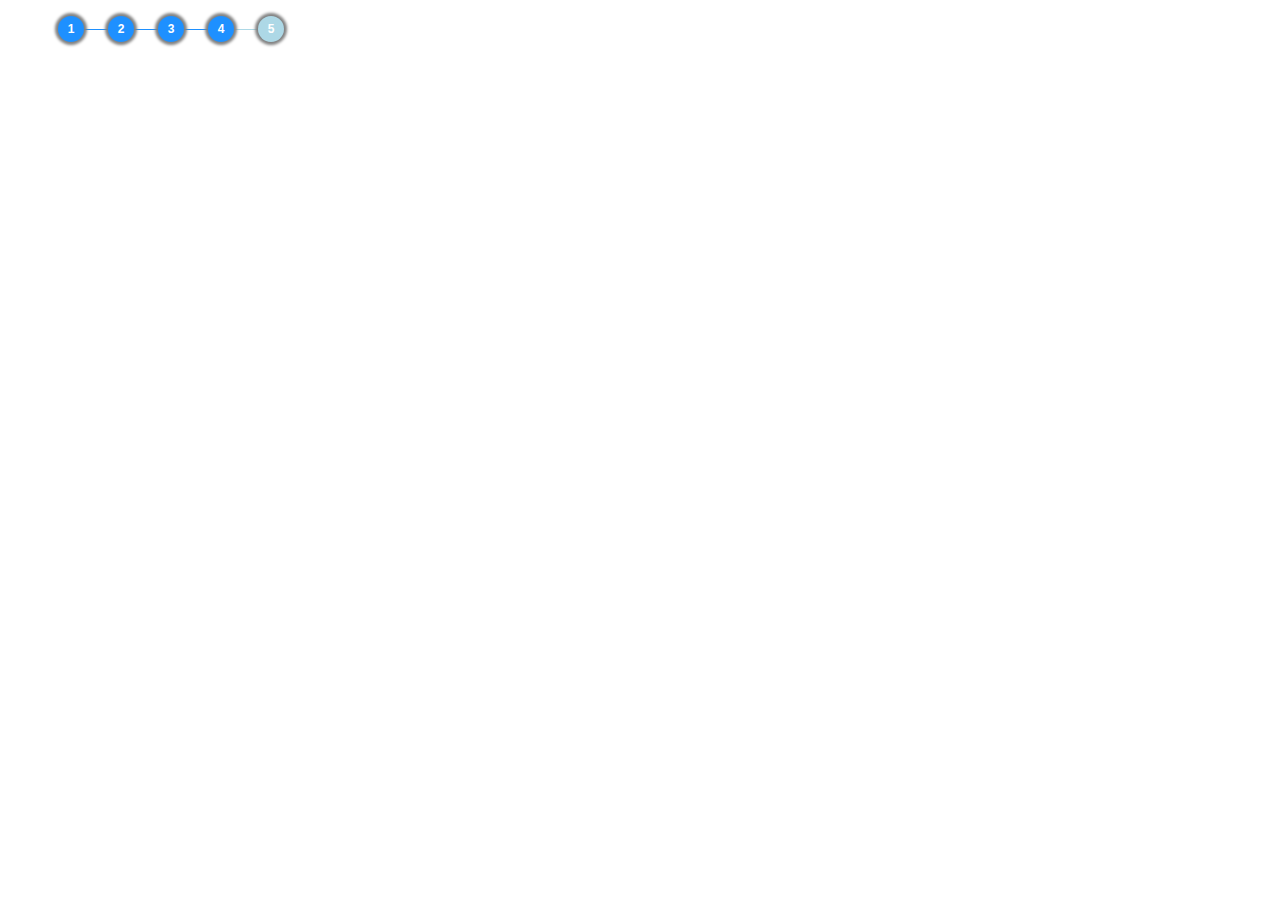
<file: circle.html>
<!DOCTYPE html>
<html lang="en">

<head>
    <meta charset="UTF-8">
    <meta name="viewport" content="width=device-width, initial-scale=1.0">
    <title>Document</title>

    <style>
        li {
            width: 26px;
            height: 26px;
            line-height: 26px;
            font-size: 12px;
            font-family: arial, calibri, sans-serif;
            font-weight: bold;
            text-align: center;
            border-radius: 50%;
            background: dodgerblue;
            display: inline-block;
            color: white;
            position: relative;
            margin: 0px 10px;
            box-shadow: 0 0 3px 3px grey;
        }

        li::before {
            content: '';
            position: absolute;
            top: 50%;
            left: -100%;
            width: 100%;
            height: 1px;
            background: dodgerblue;
            z-index: -1;
        }

        li:first-child::before {
            display: none;
        }

        li:after {}

        .active {
            background: dodgerblue;
        }

        .active~li {
            background: lightblue;
        }

        .active~li::before {
            background: lightblue;
        }
    </style>

</head>

<body>
    <ul>
        <li>1</li>
        <li>2</li>
        <li>3</li>
        <li class="active">4</li>
        <li>5</li>
    </ul>
</body>

</html>
</file>
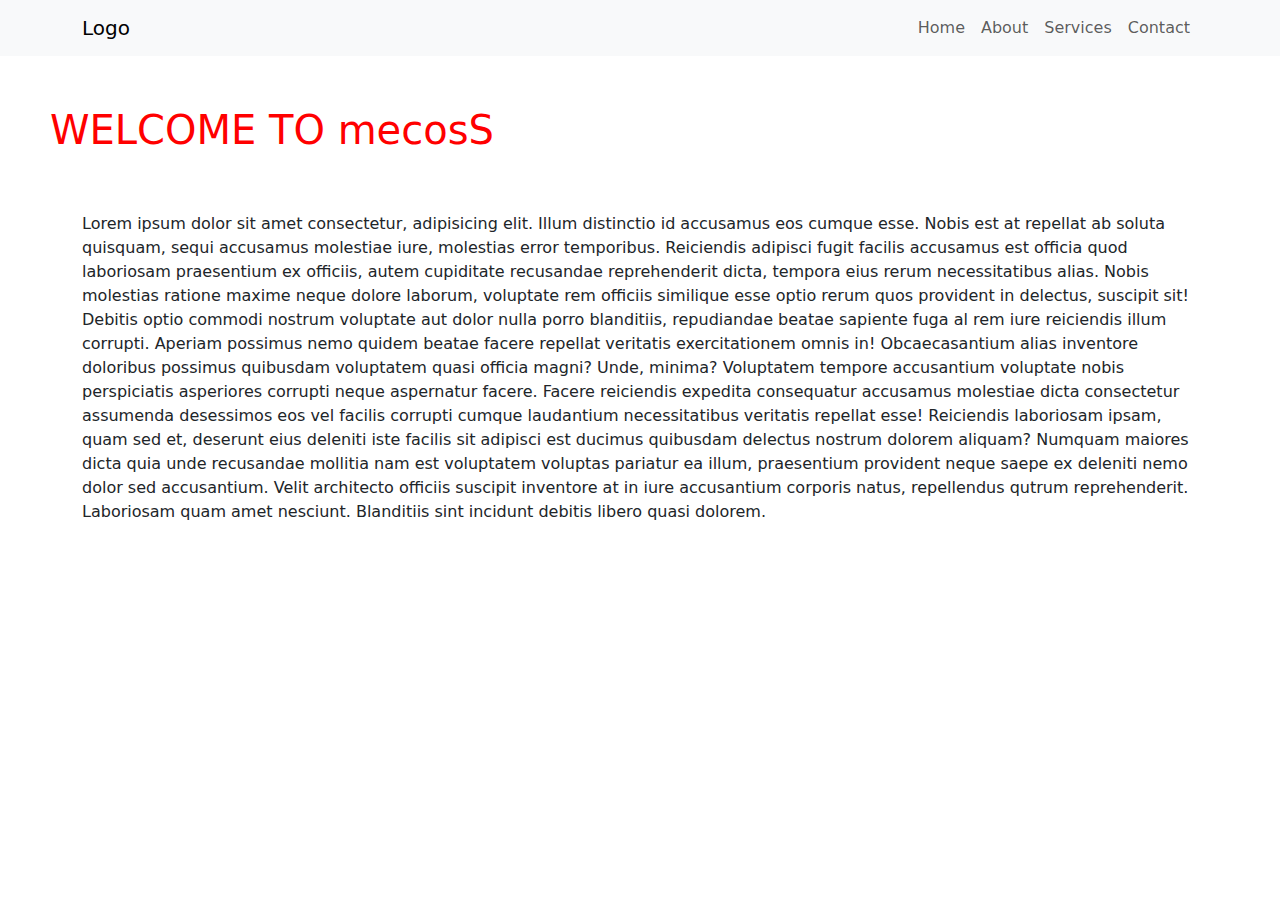
<file: navvbar.html>
<!DOCTYPE html>
<html lang="en">

<head>
    <meta charset="UTF-8">
    <meta name="viewport" content="width=device-width, initial-scale=1.0">
    <link rel="stylesheet" href="https://stackpath.bootstrapcdn.com/bootstrap/5.0.0-alpha1/css/bootstrap.min.css">
    <style>
        .custom-menu {
            align-items: center;
            display: flex;
            height: 60px;
            position: absolute;
            right: 16px;
            top: 0;
            z-index: 9999;
        }

        .navbar-toggler-icon.active {
            /* Add your styles here */
            background: purple;
        }


        .navbar-toggler-icon {
            background-image: url("data:image/svg+xml,%3csvg xmlns='http://www.w3.org/2000/svg' viewBox='0 0 30 30' width='30' height='30'%3e%3cpath stroke='rgba%28255%2c 0%2c 0%2c 1%29' stroke-width='2' stroke-linecap='round' stroke-miterlimit='10' d='M4 7h22M4 15h22M4 23h22'/%3e%3c/svg%3e");
        }

        .navbar-toggler[aria-expanded="true"] .navbar-toggler-icon {
            background-image: url("data:image/svg+xml,%3csvg xmlns='http://www.w3.org/2000/svg' viewBox='0 0 30 30' width='30' height='30'%3e%3cpath stroke='rgba%280%2c 0%2c 0%2c 1%29' stroke-width='2' stroke-linecap='round' stroke-miterlimit='10' d='M0 0h30v30H0z'/%3e%3cpath stroke='rgba%280%2c 0%2c 0%2c 1%29' stroke-width='2' stroke-linecap='round' stroke-miterlimit='10' d='M22 8L8 22'/%3e%3cpath stroke='rgba%280%2c 0%2c 0%2c 1%29' stroke-width='2' stroke-linecap='round' stroke-miterlimit='10' d='M8 8l14 14'/%3e%3c/svg%3e");
        }

        h1 {
            color: red;
            padding: 50px;
        }
    </style>
    <title>Hamburger Menu Example</title>
</head>

<body>
    <nav class="navbar navbar-expand-lg navbar-light bg-light">
        <div class="container">
            <a class="navbar-brand" href="#">Logo</a>
            <div class="custom-menu">
                <button class="navbar-toggler" id="navbar-toggler" type="button" data-bs-toggle="collapse"
                    data-bs-target="#navbarSupportedContent" aria-controls="navbarSupportedContent"
                    aria-expanded="false" aria-label="Toggle navigation">
                    <span class="navbar-toggler-icon"></span>
                </button>
            </div>

            <div class="collapse navbar-collapse" id="navbarSupportedContent">
                <ul class="navbar-nav ms-auto">
                    <li class="nav-item">
                        <a class="nav-link" href="#">Home</a>
                    </li>
                    <li class="nav-item">
                        <a class="nav-link" href="#">About</a>
                    </li>
                    <li class="nav-item">
                        <a class="nav-link" href="#">Services</a>
                    </li>
                    <li class="nav-item">
                        <a class="nav-link" href="#">Contact</a>
                    </li>
                </ul>
            </div>
        </div>
    </nav>
    <h1>WELCOME TO mecosS</h1>
    <main class="top section container">
        <p>
            Lorem ipsum dolor sit amet consectetur, adipisicing elit. Illum distinctio id accusamus eos cumque esse.
            Nobis est at repellat ab soluta quisquam, sequi accusamus molestiae iure, molestias error temporibus.
            Reiciendis adipisci fugit facilis accusamus est officia quod laboriosam praesentium ex officiis, autem
            cupiditate recusandae reprehenderit dicta, tempora eius rerum necessitatibus alias. Nobis molestias ratione
            maxime neque dolore laborum, voluptate rem officiis similique esse optio rerum quos provident in delectus,
            suscipit sit! Debitis optio commodi nostrum voluptate aut dolor nulla porro blanditiis, repudiandae beatae
            sapiente fuga al
            rem iure reiciendis illum corrupti. Aperiam possimus nemo quidem beatae facere repellat veritatis
            exercitationem omnis in! Obcaecasantium alias inventore doloribus possimus quibusdam voluptatem
            quasi officia magni? Unde, minima? Voluptatem tempore accusantium voluptate nobis perspiciatis asperiores
            corrupti neque aspernatur facere. Facere reiciendis expedita consequatur accusamus molestiae dicta
            consectetur assumenda desessimos eos vel facilis corrupti cumque laudantium
            necessitatibus veritatis repellat esse! Reiciendis laboriosam ipsam, quam sed et, deserunt eius deleniti
            iste facilis sit adipisci est ducimus quibusdam delectus nostrum dolorem aliquam? Numquam maiores dicta quia
            unde recusandae mollitia nam est voluptatem voluptas pariatur ea illum, praesentium provident neque saepe ex
            deleniti nemo dolor sed accusantium. Velit architecto officiis suscipit inventore at in iure accusantium
            corporis natus, repellendus qutrum reprehenderit. Laboriosam quam
            amet nesciunt. Blanditiis sint incidunt debitis libero quasi dolorem.
        </p>

    </main>

    <script src="https://stackpath.bootstrapcdn.com/bootstrap/5.0.0-alpha1/js/bootstrap.bundle.min.js"></script>
    <script>
        var navbarToggler = document.getElementById('navbar-toggler');
        var navbarTogglerIcon = navbarToggler.querySelector('.navbar-toggler-icon');

        navbarToggler.addEventListener('click', function () {
            navbarTogglerIcon.classList.toggle('active');
        });
    </script>
</body>

</html>
</file>
